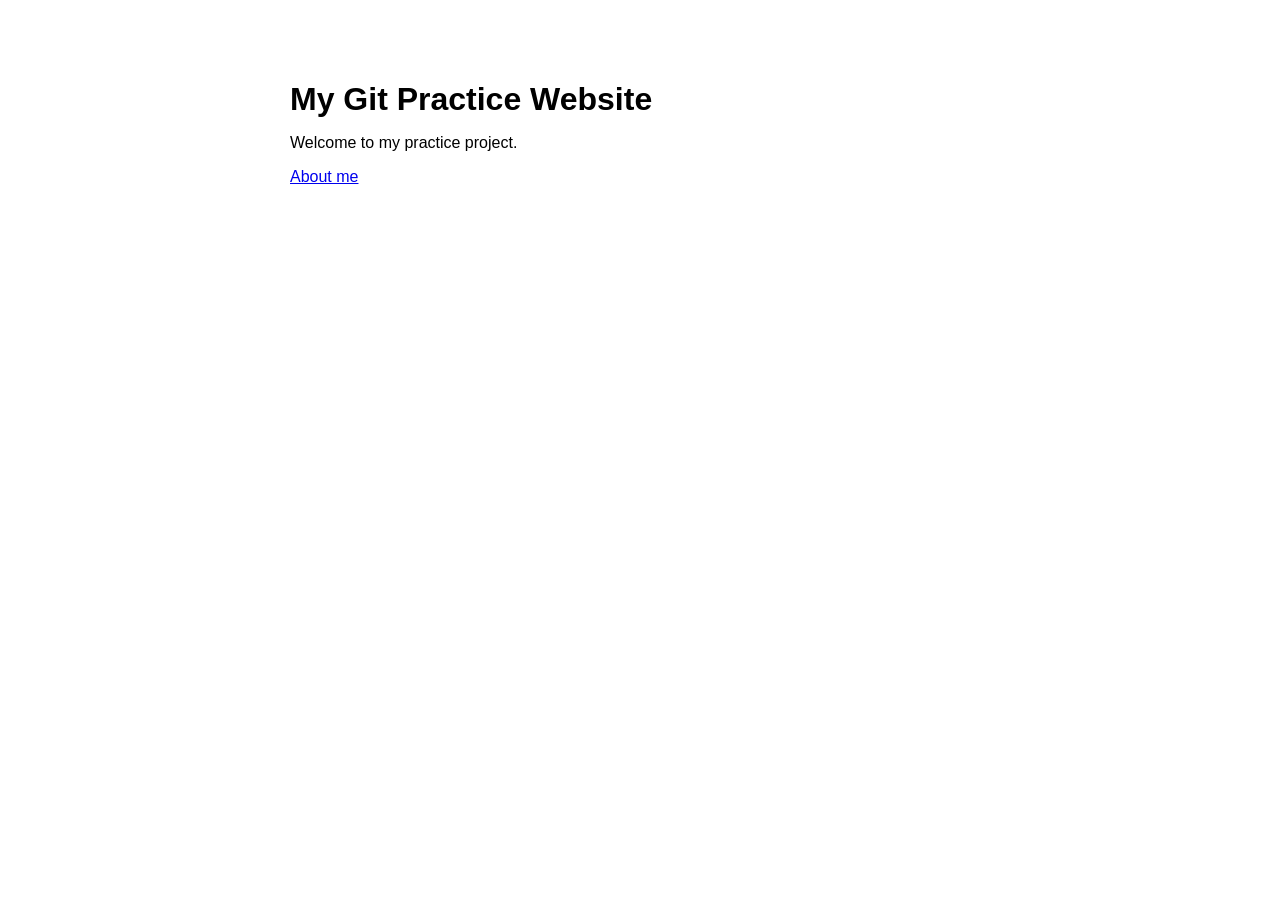
<file: src/index.html>
<!DOCTYPE html>
<html lang="en">
<head>
  <meta charset="UTF-8">
  <title>Git Practice</title>
  <link rel="stylesheet" href="../styles/main.css">
</head>
<body>
  <h1>My Git Practice Website</h1>
  <p>Welcome to my practice project.</p>
  <a href="about.html">About me</a>
</body>
</html>
</file>
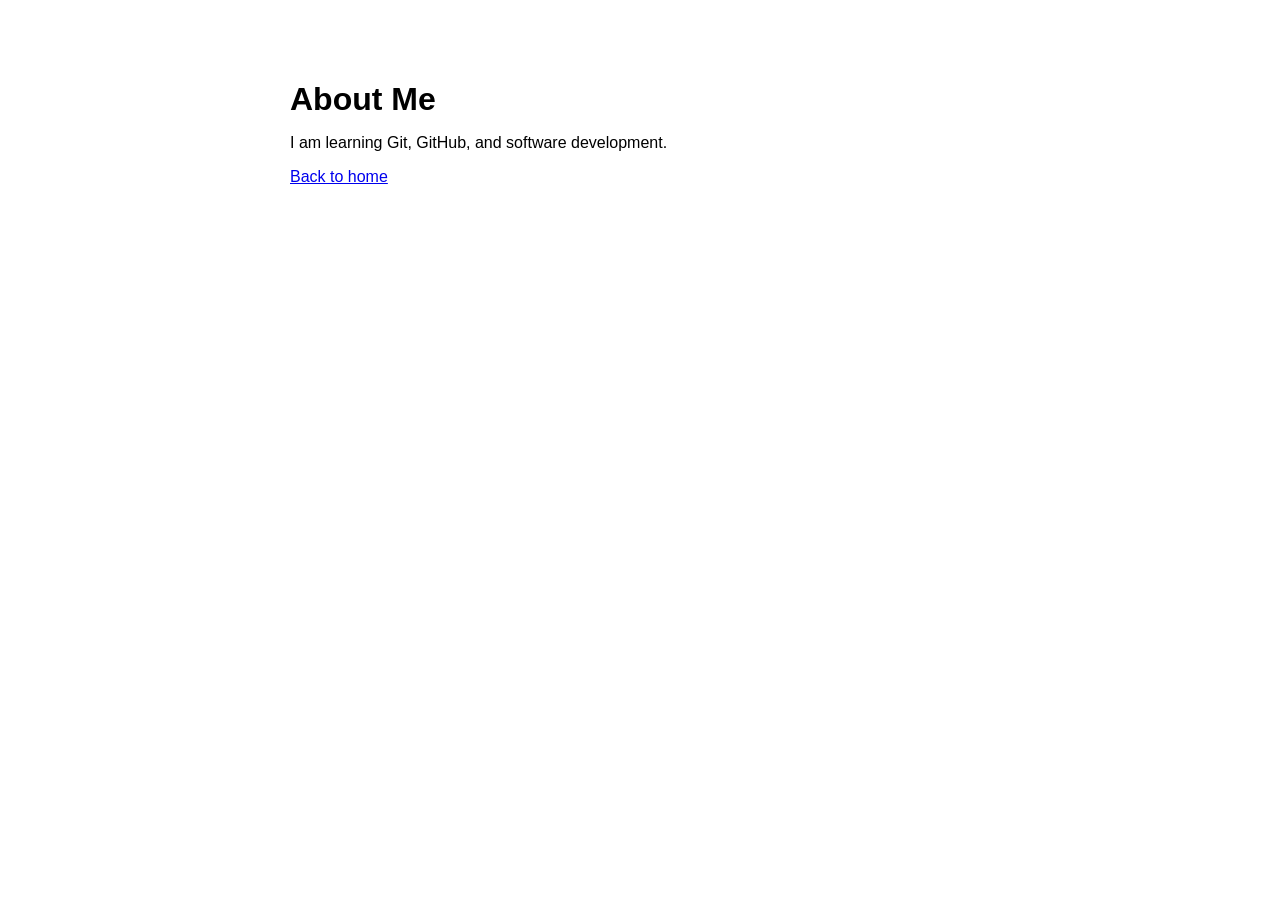
<file: src/about.html>
<!DOCTYPE html>
<html lang="en">
<head>
  <meta charset="UTF-8">
  <title>About</title>
  <link rel="stylesheet" href="../styles/main.css">
</head>
<body>
  <h1>About Me</h1>
  <p>I am learning Git, GitHub, and software development.</p>
  <a href="index.html">Back to home</a>
</body>
</html>
</file>
<file: styles/main.css>
body {
  font-family: Arial, sans-serif;
  max-width: 700px;
  margin: 40px auto;
  padding: 20px;
}

h1 {
  margin-bottom: 16px;
}
</file>
